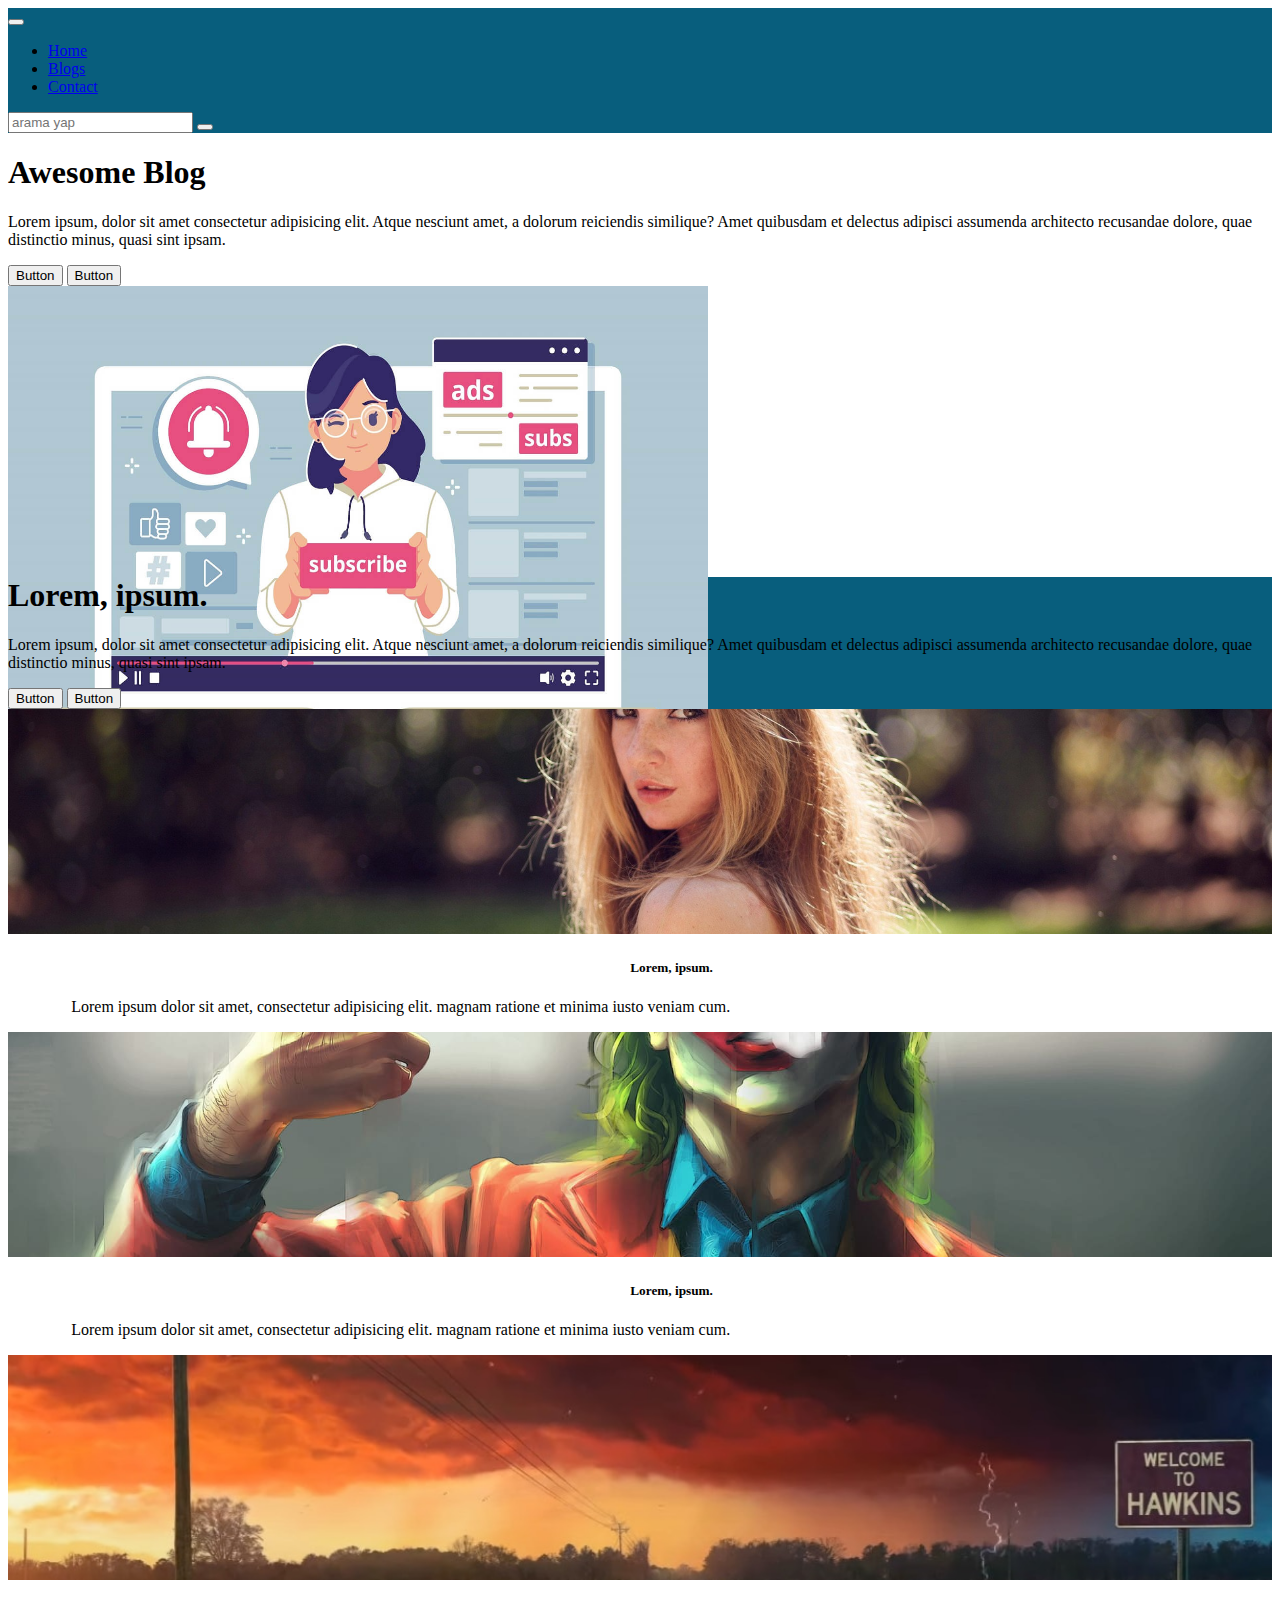
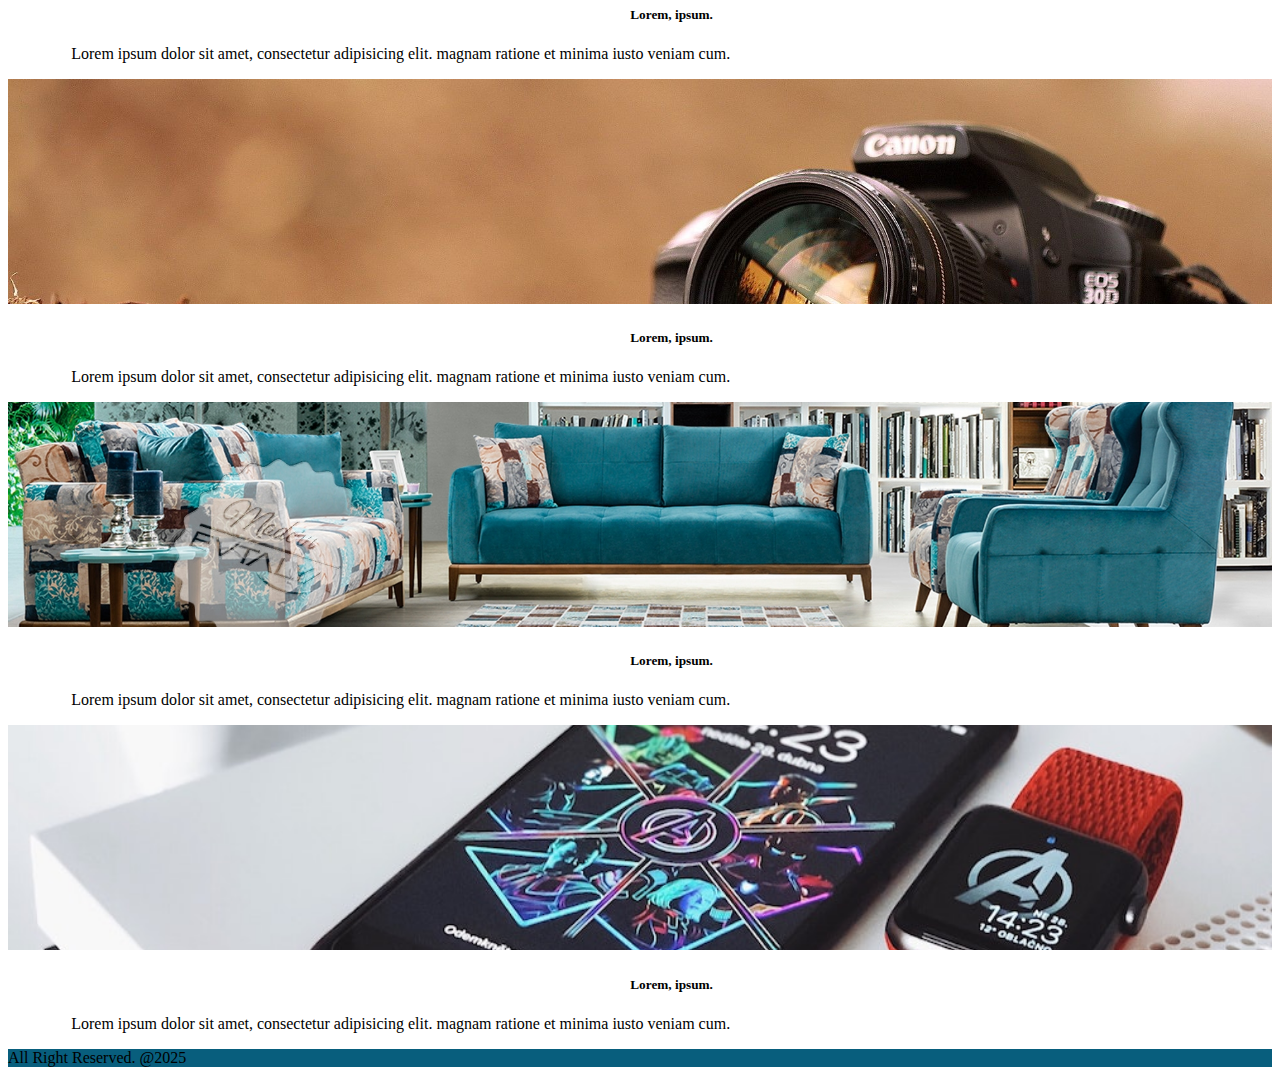
<file: index.html>
<!DOCTYPE html>
<html lang="en">
  <head>
    <meta charset="UTF-8" />
    <meta http-equiv="X-UA-Compatible" content="IE=edge" />
    <meta name="viewport" content="width=device-width, initial-scale=1.0" />
    <title>Document</title>
    <link
      href="https://cdn.jsdelivr.net/npm/bootstrap@5.2.0-beta1/dist/css/bootstrap.min.css"
      rel="stylesheet"
      integrity="sha384-0evHe/X+R7YkIZDRvuzKMRqM+OrBnVFBL6DOitfPri4tjfHxaWutUpFmBp4vmVor"
      crossorigin="anonymous"
    />
    <link
      rel="stylesheet"
      href="https://cdnjs.cloudflare.com/ajax/libs/font-awesome/6.1.1/css/all.min.css"
      integrity="sha512-KfkfwYDsLkIlwQp6LFnl8zNdLGxu9YAA1QvwINks4PhcElQSvqcyVLLD9aMhXd13uQjoXtEKNosOWaZqXgel0g=="
      crossorigin="anonymous"
      referrerpolicy="no-referrer"
    />
    <link rel="stylesheet" href="style.css" />
  </head>
  <body>
    <!--  -->
    <nav class="navbar navbar-expand-md navbar-dark bg-primary">
      <div class="container">
        <a href="index.html" class="navbar-brand">
          <i class="fa-solid fa-house"></i>
        </a>
        <button
          class="navbar-toggler"
          type="button"
          data-bs-toggle="collapse"
          data-bs-target="#mobile"
        >
          <span class="navbar-toggler-icon"></span>
        </button>
        <div id="mobile" class="collapse navbar-collapse">
          <ul class="navbar-nav me-auto">
            <li class="navbar-item">
              <a href="index.html" class="nav-link active">Home</a>
            </li>
            <li class="navbar-item">
              <a href="blogs.html" class="nav-link">Blogs</a>
            </li>
            <li class="navbar-item">
              <a href="contact.html" class="nav-link">Contact</a>
            </li>
          </ul>
          <form class="d-flex">
            <input
              type="text"
              class="form-control me-1"
              placeholder="arama yap"
            />
            <button type="submit" class="btn btn-warning">
              <i class="fa-solid fa-magnifying-glass"></i>
            </button>
          </form>
        </div>
      </div>
    </nav>
    <header class="mx-auto">
      <div class="text-center pt-5 mt-5 px-4 border-bottom">
        <h1 class="display-4 fw-bold">Awesome Blog</h1>
        <div class="col-lg-6 mx-auto">
          <p class="lead mb-4">
            Lorem ipsum, dolor sit amet consectetur adipisicing elit. Atque
            nesciunt amet, a dolorum reiciendis similique? Amet quibusdam et
            delectus adipisci assumenda architecto recusandae dolore, quae
            distinctio minus, quasi sint ipsam.
          </p>
          <div class="mb-5 d-grid gap-2 d-md-flex justify-content-md-center">
            <button class="btn btn-warning btn-lg">
              <i class="fa-solid fa-caret-right"></i>Button
            </button>
            <button class="btn btn-outline-secondary btn-lg">
              <i class="fa-solid fa-caret-right"></i>Button
            </button>
          </div>
          <div class="overflow-hidden" style="max-height: 30vh">
            <div class="container px-5">
              <img
                src="img/bg2.png"
                class="img-fluid border rounded-3 shadow-lg mb-4"
                width="700"
                height="500"
                alt=""
              />
            </div>
          </div>
        </div>
      </div>
    </header>
    <main>
      <div class="bg-dark px-4 py-5 text-center text-white">
        <div class="py-3">
          <h1 class="display-5 fw-bold">Lorem, ipsum.</h1>
          <div class="col-lg-6 mx-auto">
            <p class="lead mb-4">
              Lorem ipsum, dolor sit amet consectetur adipisicing elit. Atque
              nesciunt amet, a dolorum reiciendis similique? Amet quibusdam et
              delectus adipisci assumenda architecto recusandae dolore, quae
              distinctio minus, quasi sint ipsam.
            </p>
            <div class="d-grid gap-2 d-md-flex justify-content-md-center">
              <button class="btn btn-outline-warning btn-lg">
                <i class="fa-solid fa-caret-right"></i>Button
              </button>
              <button class="btn btn-outline-light btn-lg">
                <i class="fa-solid fa-caret-right"></i>Button
              </button>
            </div>
            <div class="overflow-hidden" style="max-height: 30vh"></div>
          </div>
        </div>
      </div>
      <div class="container my-4">
        <div class="row row-cols-1 row-cols-lg-4 row-cols-md-2 g-4">
          <div class="col">
            <div class="card mb-3 shadow">
              <img src="img/2.jpg" alt="" class="card-img-top" />
              <div class="card-body"></div>
              <h5 class="card-title">Lorem, ipsum.</h5>
              <p class="card-text">
                Lorem ipsum dolor sit amet, consectetur adipisicing elit. magnam
                ratione et minima iusto veniam cum.
              </p>
            </div>
          </div>
          <div class="col">
            <div class="card mb-3 shadow">
              <img src="img/3.jpg" alt="" class="card-img-top" />
              <div class="card-body"></div>
              <h5 class="card-title">Lorem, ipsum.</h5>
              <p class="card-text">
                Lorem ipsum dolor sit amet, consectetur adipisicing elit. magnam
                ratione et minima iusto veniam cum.
              </p>
            </div>
          </div>
          <div class="col">
            <div class="card mb-3 shadow">
              <img src="img/4.jpg" alt="" class="card-img-top" />
              <div class="card-body"></div>
              <h5 class="card-title">Lorem, ipsum.</h5>
              <p class="card-text">
                Lorem ipsum dolor sit amet, consectetur adipisicing elit. magnam
                ratione et minima iusto veniam cum.
              </p>
            </div>
          </div>
          <div class="col">
            <div class="card mb-3 shadow">
              <img src="img/1.jpg" alt="" class="card-img-top" />
              <div class="card-body"></div>
              <h5 class="card-title">Lorem, ipsum.</h5>
              <p class="card-text">
                Lorem ipsum dolor sit amet, consectetur adipisicing elit. magnam
                ratione et minima iusto veniam cum.
              </p>
            </div>
          </div>
          <div class="col">
            <div class="card mb-3 shadow">
              <img src="img/8.jpg" alt="" class="card-img-top" />
              <div class="card-body"></div>
              <h5 class="card-title">Lorem, ipsum.</h5>
              <p class="card-text">
                Lorem ipsum dolor sit amet, consectetur adipisicing elit. magnam
                ratione et minima iusto veniam cum.
              </p>
            </div>
          </div>
          <div class="col">
            <div class="card mb-3 shadow">
              <img src="img/7.jpg" alt="" class="card-img-top" />
              <div class="card-body"></div>
              <h5 class="card-title">Lorem, ipsum.</h5>
              <p class="card-text">
                Lorem ipsum dolor sit amet, consectetur adipisicing elit. magnam
                ratione et minima iusto veniam cum.
              </p>
            </div>
          </div>
        </div>
      </div>
    </main>
    <footer class="py-5 bg-dark text-white">
      <div class="container text-center">
        <span>All Right Reserved. @2025</span>
      </div>
    </footer>
    <script
      src="https://cdn.jsdelivr.net/npm/@popperjs/core@2.11.5/dist/umd/popper.min.js"
      integrity="sha384-Xe+8cL9oJa6tN/veChSP7q+mnSPaj5Bcu9mPX5F5xIGE0DVittaqT5lorf0EI7Vk"
      crossorigin="anonymous"
    ></script>
    <script
      src="https://cdn.jsdelivr.net/npm/bootstrap@5.2.0-beta1/dist/js/bootstrap.bundle.min.js"
      integrity="sha384-pprn3073KE6tl6bjs2QrFaJGz5/SUsLqktiwsUTF55Jfv3qYSDhgCecCxMW52nD2"
      crossorigin="anonymous"
    ></script>
  </body>
</html>
</file>
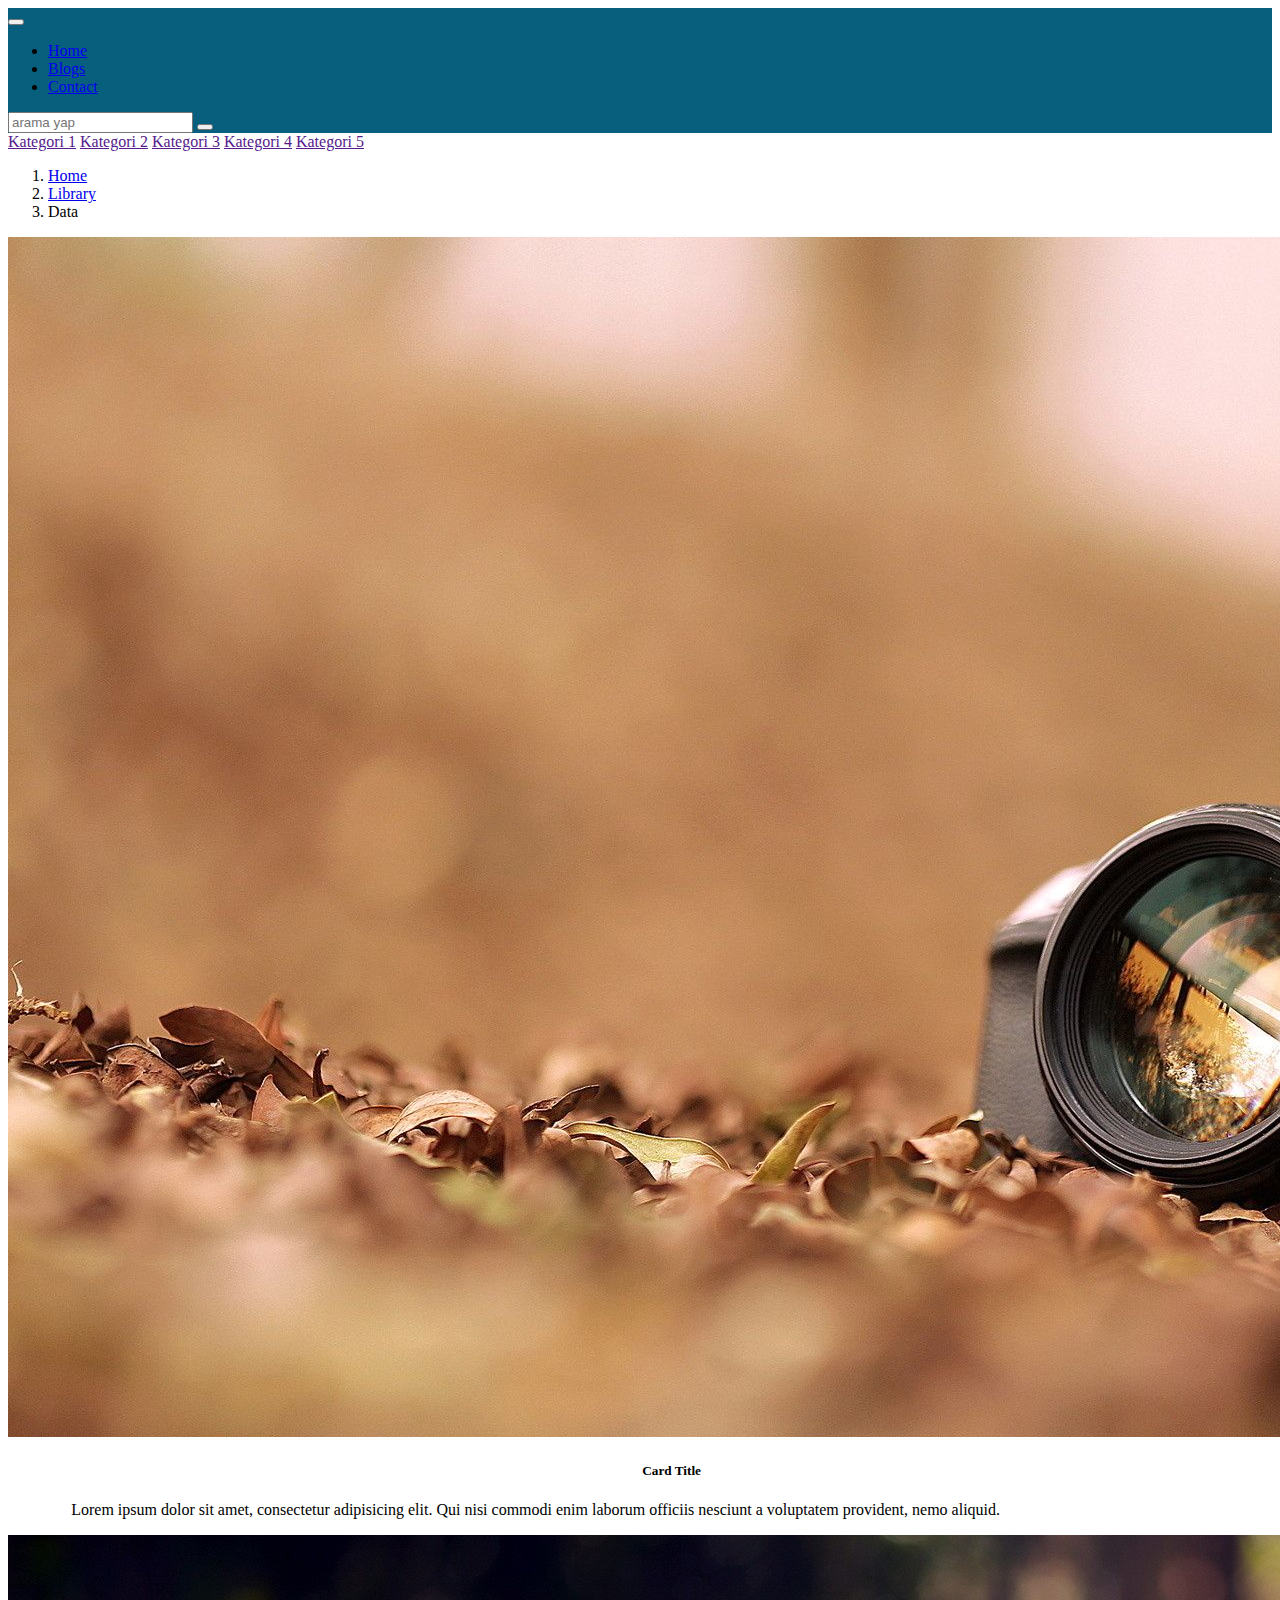
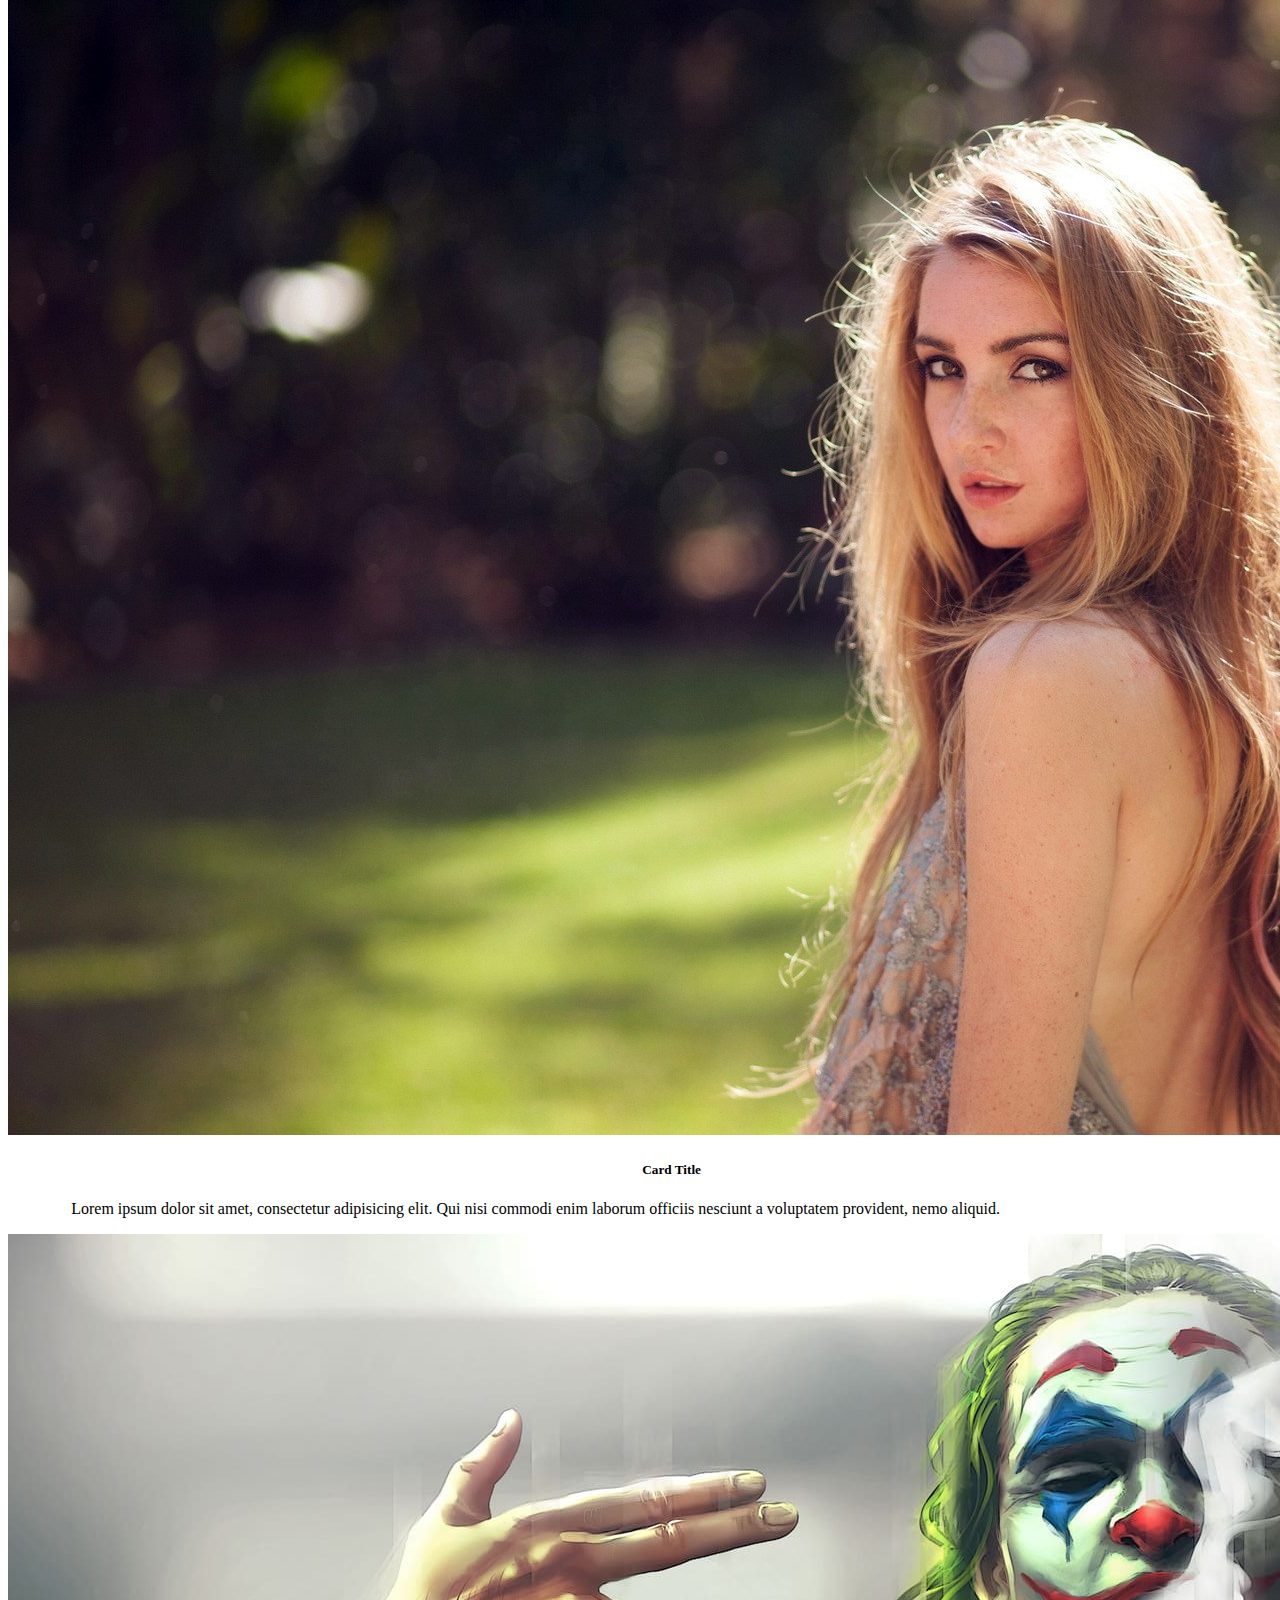
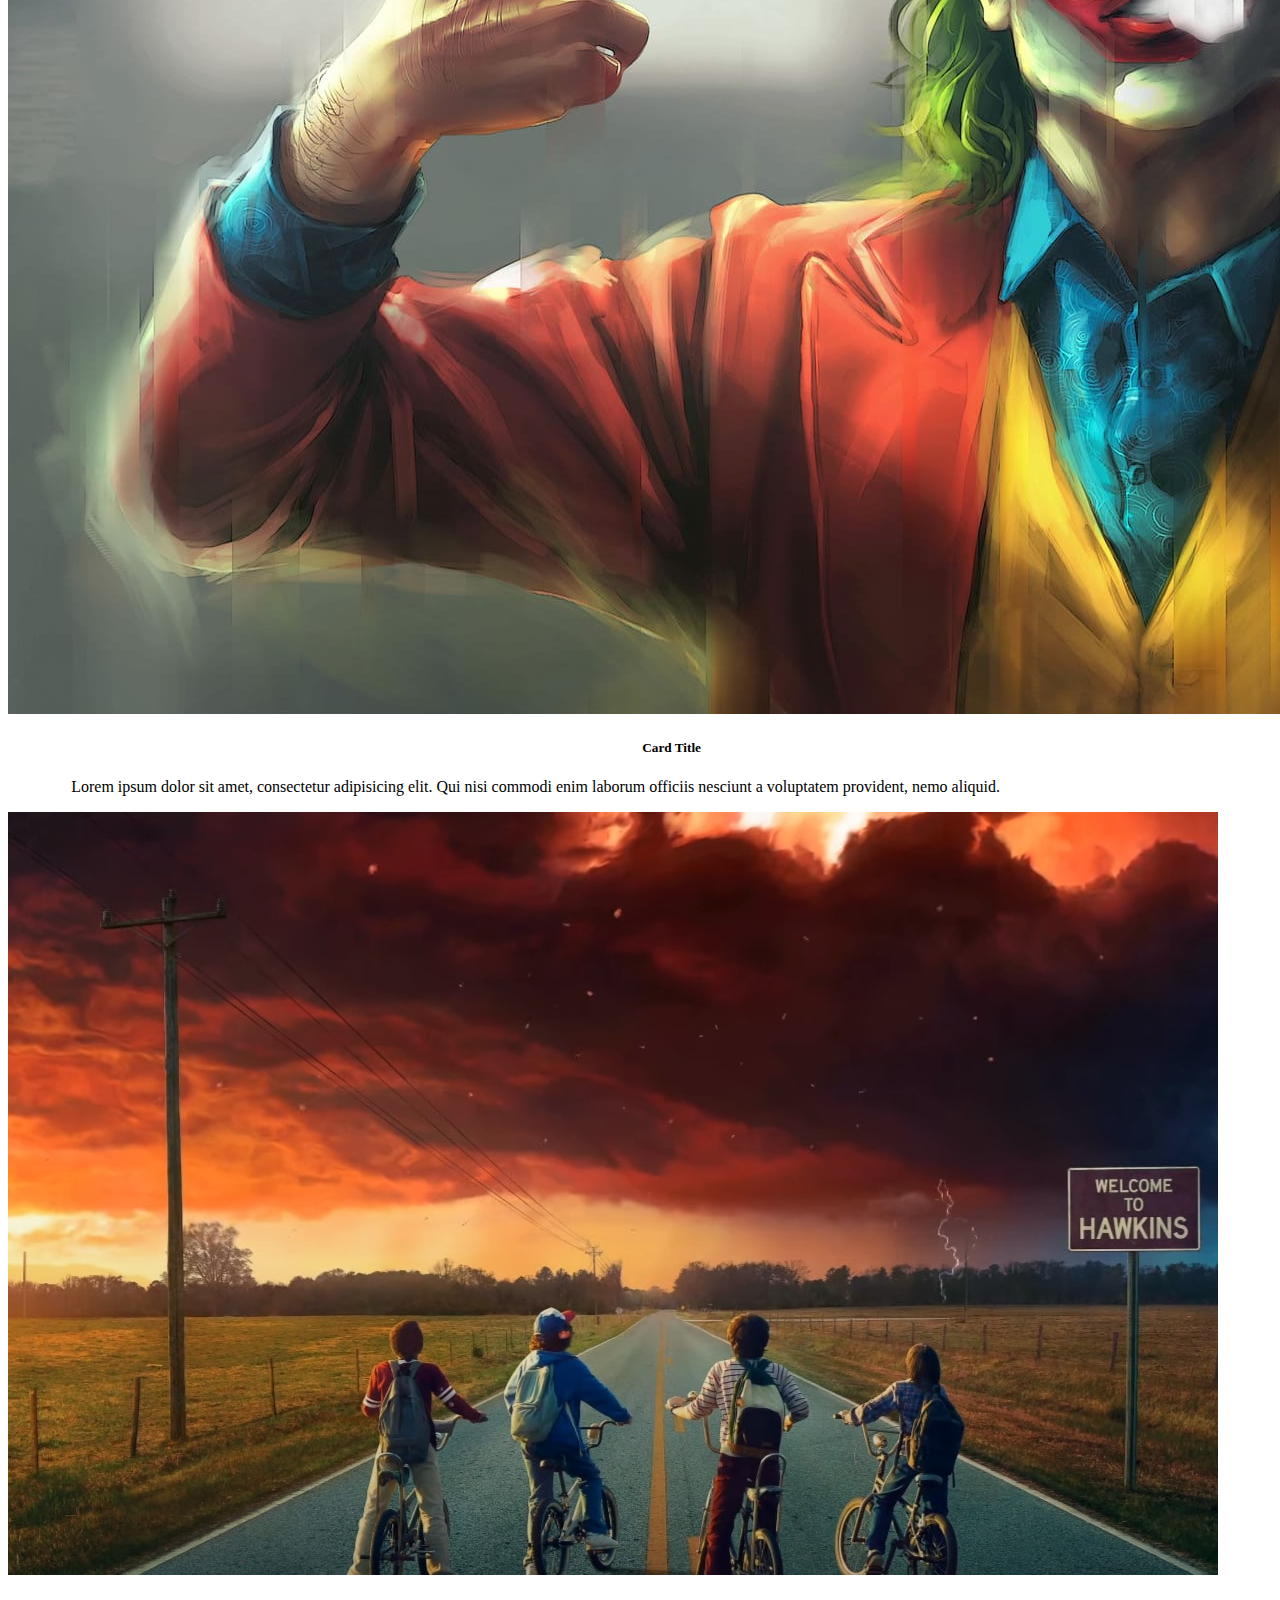
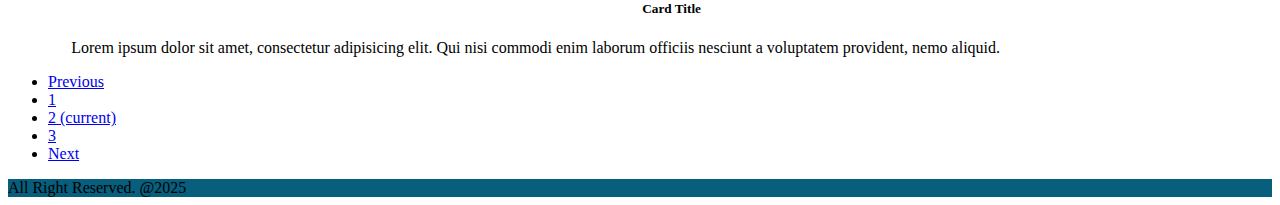
<file: blogs.html>
<!DOCTYPE html>
<html lang="en">
  <head>
    <meta charset="UTF-8" />
    <meta http-equiv="X-UA-Compatible" content="IE=edge" />
    <meta name="viewport" content="width=device-width, initial-scale=1.0" />
    <title>Document</title>
    <link
      href="https://cdn.jsdelivr.net/npm/bootstrap@5.2.0-beta1/dist/css/bootstrap.min.css"
      rel="stylesheet"
      integrity="sha384-0evHe/X+R7YkIZDRvuzKMRqM+OrBnVFBL6DOitfPri4tjfHxaWutUpFmBp4vmVor"
      crossorigin="anonymous"
    />
    <link
      rel="stylesheet"
      href="https://cdnjs.cloudflare.com/ajax/libs/font-awesome/6.1.1/css/all.min.css"
      integrity="sha512-KfkfwYDsLkIlwQp6LFnl8zNdLGxu9YAA1QvwINks4PhcElQSvqcyVLLD9aMhXd13uQjoXtEKNosOWaZqXgel0g=="
      crossorigin="anonymous"
      referrerpolicy="no-referrer"
    />
    <link rel="stylesheet" href="style.css" />
  </head>
  <body>
    <!--  -->
    <nav class="navbar navbar-expand-md navbar-dark bg-primary">
      <div class="container">
        <a href="index.html" class="navbar-brand">
          <i class="fa-solid fa-house"></i>
        </a>
        <button
          class="navbar-toggler"
          type="button"
          data-bs-toggle="collapse"
          data-bs-target="#mobile"
        >
          <span class="navbar-toggler-icon"></span>
        </button>
        <div id="mobile" class="collapse navbar-collapse">
          <ul class="navbar-nav me-auto">
            <li class="navbar-item">
              <a href="index.html" class="nav-link">Home</a>
            </li>
            <li class="navbar-item">
              <a href="blogs.html" class="nav-link active">Blogs</a>
            </li>
            <li class="navbar-item">
              <a href="contact.html" class="nav-link">Contact</a>
            </li>
          </ul>
          <form class="d-flex">
            <input
              type="text"
              class="form-control me-1"
              placeholder="arama yap"
            />
            <button type="submit" class="btn btn-warning">
              <i class="fa-solid fa-magnifying-glass"></i>
            </button>
          </form>
        </div>
      </div>
    </nav>
    <main>
      <div class="container my-4">
        <div class="row">
          <div class="col-md-3 order-1 order-md-1">
            <div class="list-group">
              <a href="" class="list-group-item action"> Kategori 1</a>
              <a href="" class="list-group-item action"> Kategori 2</a>
              <a href="" class="list-group-item action"> Kategori 3</a>
              <a href="" class="list-group-item action"> Kategori 4</a>
              <a href="" class="list-group-item action"> Kategori 5</a>
            </div>
          </div>
          <div class="col-md-9 order-2 order-md-2">
            <nav>
              <ol class="breadcrumb">
                <li class="breadcrumb-item"><a href="#">Home</a></li>
                <li class="breadcrumb-item"><a href="#">Library</a></li>
                <li class="breadcrumb-item active" aria-current="page">Data</li>
              </ol>
            </nav>
            <div class="card mb-2 shadow">
              <div class="row">
                <div class="col-4">
                  <img src="img/1.jpg" alt="" class="img-fluid rounded-start" />
                </div>
                <div class="col-8">
                  <div class="card-body">
                    <h5 class="card-title">Card Title</h5>
                    <p class="card-text">
                      Lorem ipsum dolor sit amet, consectetur adipisicing elit.
                      Qui nisi commodi enim laborum officiis nesciunt a
                      voluptatem provident, nemo aliquid.
                    </p>
                  </div>
                </div>
              </div>
            </div>
            <div class="card mb-2 shadow">
              <div class="row">
                <div class="col-4">
                  <img src="img/2.jpg" alt="" class="img-fluid rounded-start" />
                </div>
                <div class="col-8">
                  <div class="card-body">
                    <h5 class="card-title">Card Title</h5>
                    <p class="card-text">
                      Lorem ipsum dolor sit amet, consectetur adipisicing elit.
                      Qui nisi commodi enim laborum officiis nesciunt a
                      voluptatem provident, nemo aliquid.
                    </p>
                  </div>
                </div>
              </div>
            </div>
            <div class="card mb-2 shadow">
              <div class="row">
                <div class="col-4">
                  <img src="img/3.jpg" alt="" class="img-fluid rounded-start" />
                </div>
                <div class="col-8">
                  <div class="card-body">
                    <h5 class="card-title">Card Title</h5>
                    <p class="card-text">
                      Lorem ipsum dolor sit amet, consectetur adipisicing elit.
                      Qui nisi commodi enim laborum officiis nesciunt a
                      voluptatem provident, nemo aliquid.
                    </p>
                  </div>
                </div>
              </div>
            </div>
            <div class="card mb-2 shadow">
              <div class="row">
                <div class="col-4">
                  <img src="img/4.jpg" alt="" class="img-fluid rounded-start" />
                </div>
                <div class="col-8">
                  <div class="card-body">
                    <h5 class="card-title">Card Title</h5>
                    <p class="card-text">
                      Lorem ipsum dolor sit amet, consectetur adipisicing elit.
                      Qui nisi commodi enim laborum officiis nesciunt a
                      voluptatem provident, nemo aliquid.
                    </p>
                  </div>
                </div>
              </div>
            </div>
            <nav class="my-5">
              <ul class="pagination justify-content-end">
                <li class="page-item disabled">
                  <a class="page-link" href="#" tabindex="-1">Previous</a>
                </li>
                <li class="page-item">
                  <a class="page-link" href="#">1</a></li>
                <li class="page-item active">
                  <a class="page-link" href="#">2 <span class="sr-only">(current)</span></a>
                </li>
                <li class="page-item">
                  <a class="page-link" href="#">3</a></li>
                <li class="page-item">
                  <a class="page-link" href="#">Next</a>
                </li>
              </ul>
            </nav>
          </div>
        </div>
      </div>
    </main>
    <footer class="py-5 bg-dark text-white">
      <div class="container text-center">
        <span>All Right Reserved. @2025</span>
      </div>
    </footer>
    <script
      src="https://cdn.jsdelivr.net/npm/@popperjs/core@2.11.5/dist/umd/popper.min.js"
      integrity="sha384-Xe+8cL9oJa6tN/veChSP7q+mnSPaj5Bcu9mPX5F5xIGE0DVittaqT5lorf0EI7Vk"
      crossorigin="anonymous"
    ></script>
    <script
      src="https://cdn.jsdelivr.net/npm/bootstrap@5.2.0-beta1/dist/js/bootstrap.bundle.min.js"
      integrity="sha384-pprn3073KE6tl6bjs2QrFaJGz5/SUsLqktiwsUTF55Jfv3qYSDhgCecCxMW52nD2"
      crossorigin="anonymous"
    ></script>
  </body>
</html>
</file>
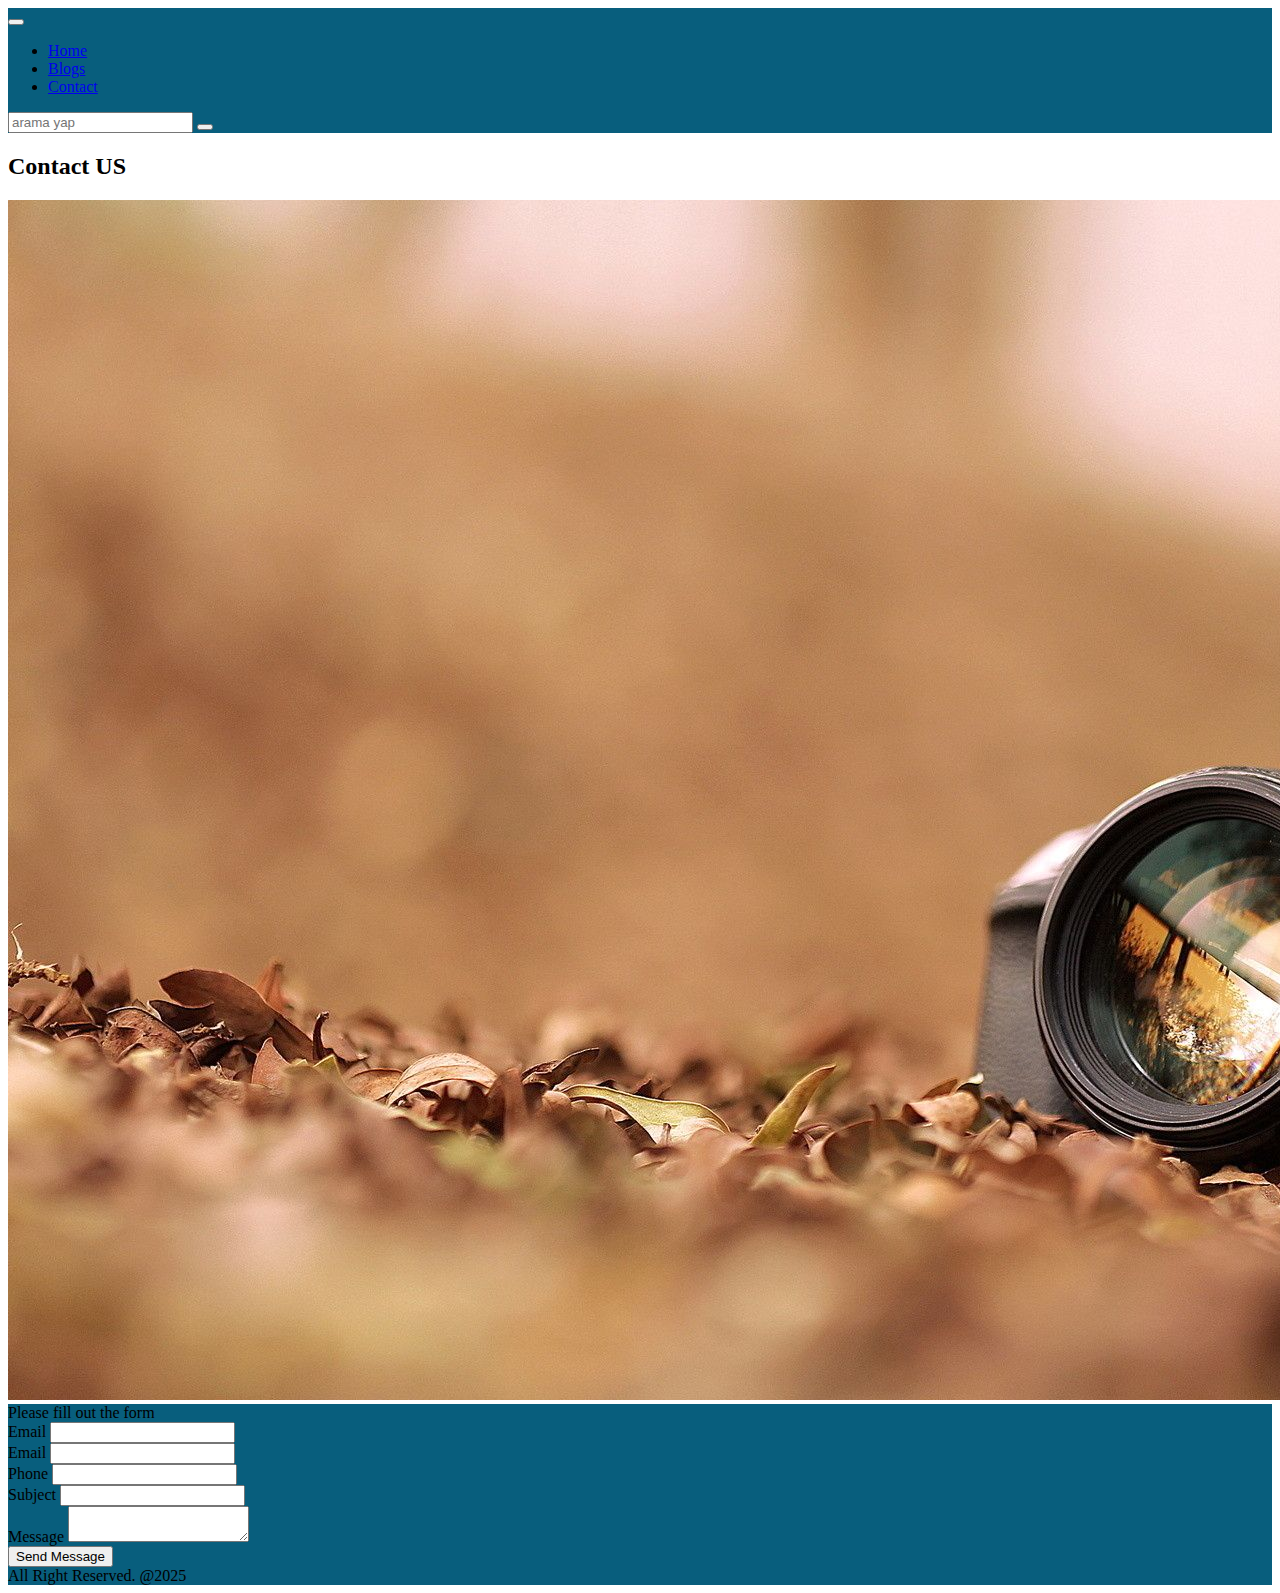
<file: contact.html>
<!DOCTYPE html>
<html lang="en" class="h-100">
  <head>
    <meta charset="UTF-8" />
    <meta http-equiv="X-UA-Compatible" content="IE=edge" />
    <meta name="viewport" content="width=device-width, initial-scale=1.0" />
    <title>Document</title>
    <link
      href="https://cdn.jsdelivr.net/npm/bootstrap@5.2.0-beta1/dist/css/bootstrap.min.css"
      rel="stylesheet"
      integrity="sha384-0evHe/X+R7YkIZDRvuzKMRqM+OrBnVFBL6DOitfPri4tjfHxaWutUpFmBp4vmVor"
      crossorigin="anonymous"
    />
    <link
      rel="stylesheet"
      href="https://cdnjs.cloudflare.com/ajax/libs/font-awesome/6.1.1/css/all.min.css"
      integrity="sha512-KfkfwYDsLkIlwQp6LFnl8zNdLGxu9YAA1QvwINks4PhcElQSvqcyVLLD9aMhXd13uQjoXtEKNosOWaZqXgel0g=="
      crossorigin="anonymous"
      referrerpolicy="no-referrer"
    />
    <link rel="stylesheet" href="style.css" />
  </head>
  <body class="h-100 d-flex flex-column">
    <!--  -->
    <nav class="navbar navbar-expand-md navbar-dark bg-primary">
      <div class="container">
        <a href="index.html" class="navbar-brand">
          <i class="fa-solid fa-house"></i>
        </a>
        <button
          class="navbar-toggler"
          type="button"
          data-bs-toggle="collapse"
          data-bs-target="#mobile"
        >
          <span class="navbar-toggler-icon"></span>
        </button>
        <div id="mobile" class="collapse navbar-collapse">
          <ul class="navbar-nav me-auto">
            <li class="navbar-item">
              <a href="index.html" class="nav-link">Home</a>
            </li>
            <li class="navbar-item">
              <a href="blogs.html" class="nav-link">Blogs</a>
            </li>
            <li class="navbar-item">
              <a href="contact.html" class="nav-link active">Contact</a>
            </li>
          </ul>
          <form class="d-flex">
            <input
              type="text"
              class="form-control me-1"
              placeholder="arama yap"
            />
            <button type="submit" class="btn btn-warning">
              <i class="fa-solid fa-magnifying-glass"></i>
            </button>
          </form>
        </div>
      </div>
    </nav>
    <main>
      <div class="container my-4">
        <h2 class="my-3">Contact US</h2>
        <div class="row g-2">
          <div class="col-md-6">
            <img src="img/1.jpg" class="card-img" alt="">
          </div>
          <div class="col-md-6">
<div class="card bg-dark">
  <div class="card-body">
    <div class="alert alert-warning">
      Please fill out the form
    </div>
    <from class="row g-3 text-white">
      <div class="col-md-6">
        <label for="email" class="form-label">Email</label>
        <input type="email" id="email" class="form-control">
      </div>
      <div class="col-md-6">
        <label for="name" class="form-label">Email</label>
        <input type="text" id="name" class="form-control">
      </div>
      <div class="col-md-12">
        <label for="phone" class="form-label">Phone</label>
        <input type="text" id="phone" class="form-control">
      </div>
      <div class="col-md-12">
        <label for="subject" class="form-label">Subject</label>
        <input type="text" id="subject" class="form-control">
      </div>
      <div class="col-md-12">
        <label for="message" class="form-label">Message</label>
        <textarea name="message" id="message" class="form-control"></textarea>
      </div>
      <div class="col-12 text-center">
      <button class="btn btn-warning">Send Message</button></div>
    </from>
  </div>
</div>
          </div>
        </row>
      </div>
    </main>
    <footer class="py-5 bg-dark text-white mt-auto">
      <div class="container text-center">
        <span>All Right Reserved. @2025</span>
      </div>
    </footer>
    <script
      src="https://cdn.jsdelivr.net/npm/@popperjs/core@2.11.5/dist/umd/popper.min.js"
      integrity="sha384-Xe+8cL9oJa6tN/veChSP7q+mnSPaj5Bcu9mPX5F5xIGE0DVittaqT5lorf0EI7Vk"
      crossorigin="anonymous"
    ></script>
    <script
      src="https://cdn.jsdelivr.net/npm/bootstrap@5.2.0-beta1/dist/js/bootstrap.bundle.min.js"
      integrity="sha384-pprn3073KE6tl6bjs2QrFaJGz5/SUsLqktiwsUTF55Jfv3qYSDhgCecCxMW52nD2"
      crossorigin="anonymous"
    ></script>
  </body>
</html>
</file>
<file: style.css>
.navbar {
  background: #085e7d !important;
}
.bg-dark {
  background: #085e7d !important;
}
.card-img-top {
  width: 100%;
  height: 25vh;
  object-fit: cover;
}
@media (min-width: 768) {
  .card-img-top {
    height: 32vh;
  }
}
.card-title {
  margin-left: 5%;
  text-align: center;
  justify-content: center;
}
.card-text {
  margin-left: 5%;
  justify-content: center;
}
</file>
